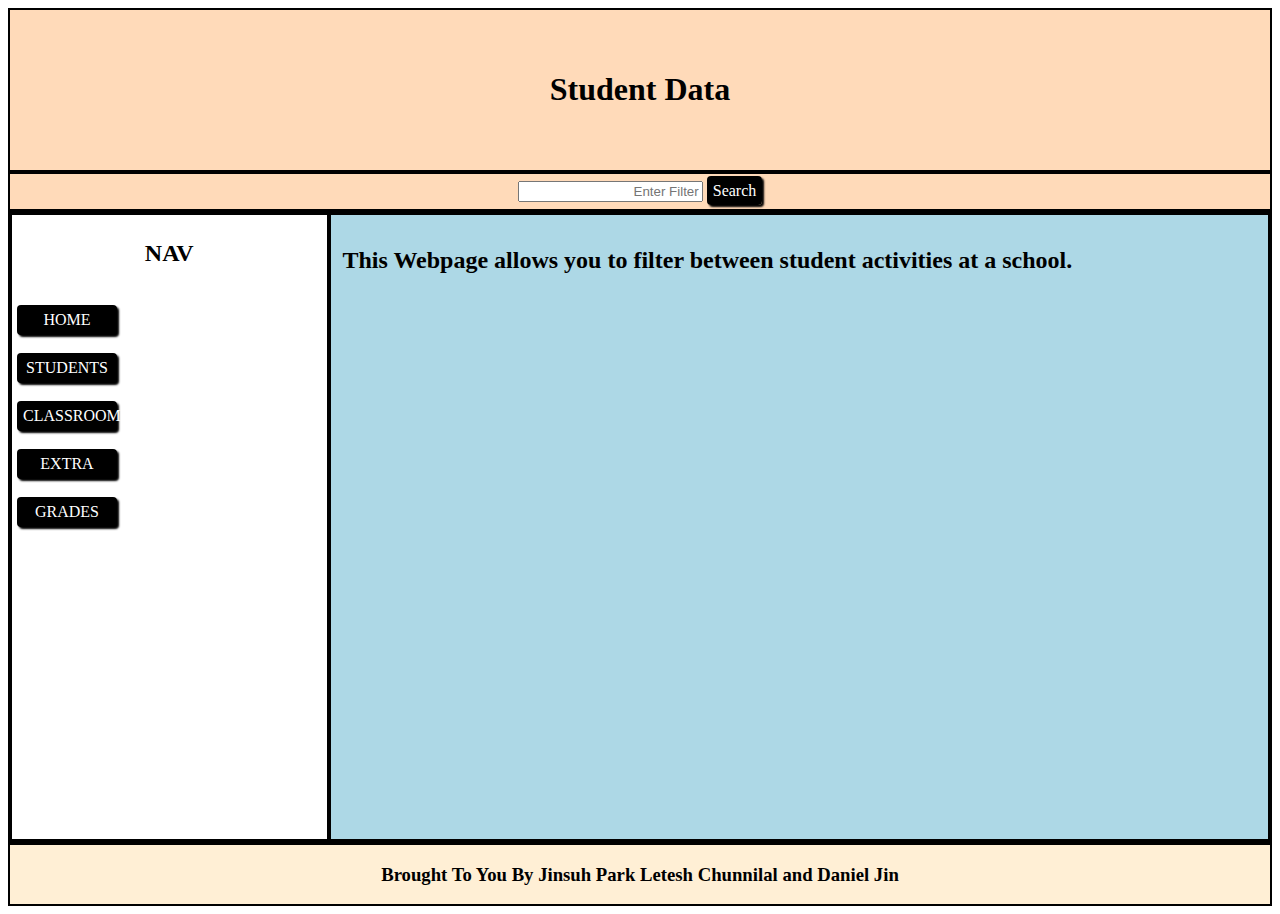
<file: project/Lesson54ClassworkSolution/index.html>
<!DOCTYPE html>
<html>
  <head>
    <title>repl.it</title>
    <link href="style.css" rel="stylesheet" type="text/css" />
	<script src="https://ajax.googleapis.com/ajax/libs/jquery/3.6.0/jquery.min.js"></script>
    <script src="http://100.80.142.169:8700/Students"></script>

    
  </head>
  <body onload="init()">
    <div >
      <!--  Header or Banner -->
      <div id="header">
        <h1> Student Data </h1>
      </div>
      
      <div class='searchpanel'>	
          
          <input style="flex:2;text-align:right;" type="text" 
            id="city" placeholder="Enter Filter" >      
          <a class="button" onclick="filter()"> Search </a><br>


      </div>
	  

      <div class="container">
        <!--  nav bar -->
        <nav id='nav'>
          <H2>NAV</H2><br> 
          <div>
            <a href="index.html" class="button">HOME</a> <br> <a href="students.html" class="button">STUDENTS</a> <br> <a href="classroom.html" class="button">CLASSROOM</a> <br> <a href="extracurricular.html" class="button">EXTRA</a>
			<br> <a href="grade.html" class="button">GRADES</a>
          </div>
        </nav>
        
        <div id='mainpanel' class="container">
         <h2> This Webpage allows you to filter between student activities at a school. </h3>
        </div>
      </div>

      <div id='foot'>
        <h3> Brought To You By Jinsuh Park Letesh Chunnilal and Daniel Jin </h3>
      </div>

    </div>
    
  </body>
</html>
</file>
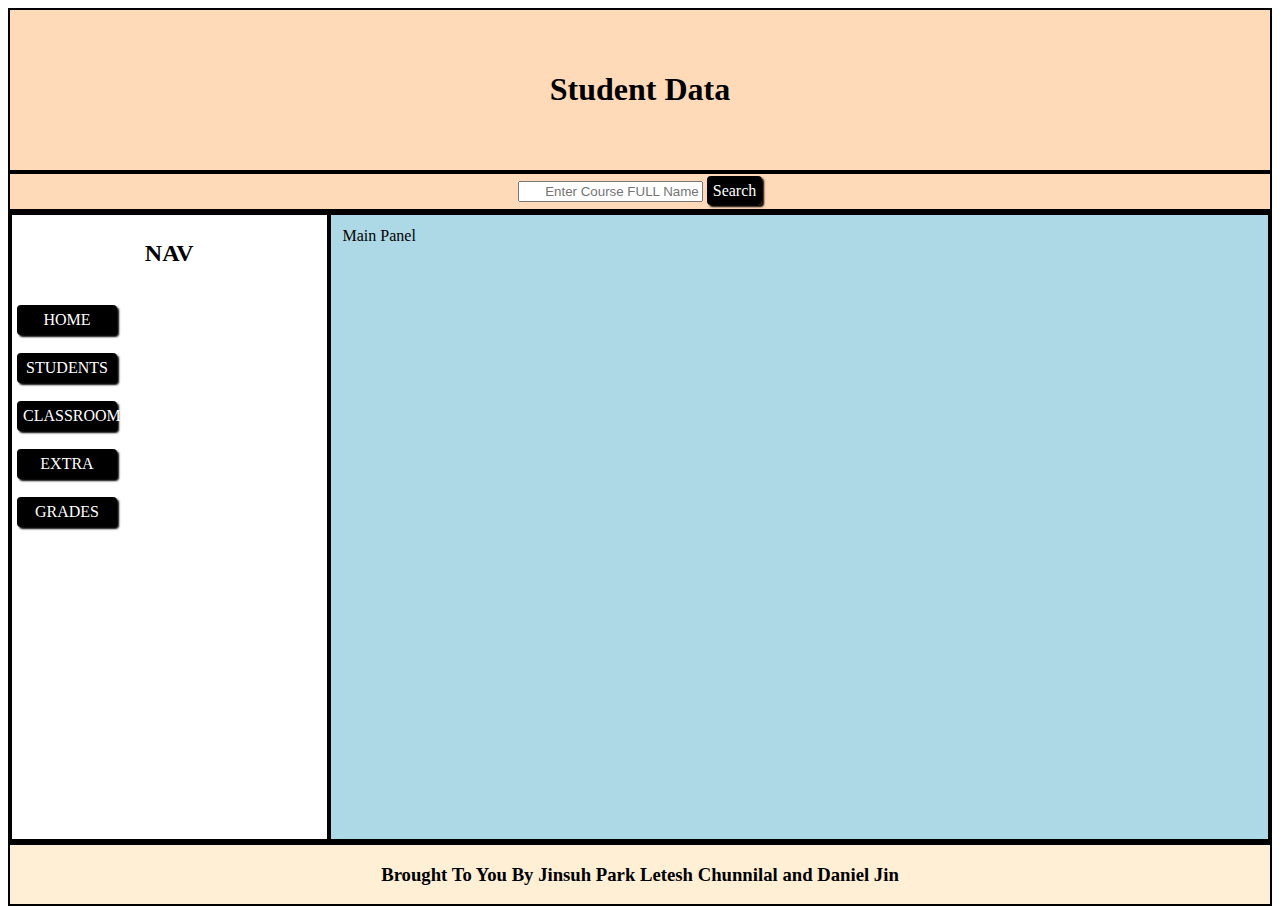
<file: project/Lesson54ClassworkSolution/classroom.html>
<!DOCTYPE html>
<html>
  <head>
    <title>repl.it</title>
    <link href="style.css" rel="stylesheet" type="text/css" />
	<script src="https://ajax.googleapis.com/ajax/libs/jquery/3.6.0/jquery.min.js"></script>
    <script src="http://100.80.142.169:8700/Classrooms"></script>

    <script src="classroom.js"></script>
  </head>
  <body onload="init()">
    <div >
      <!--  Header or Banner -->
      <div id="header">
        <h1> Student Data </h1>
      </div>
      
      <div class='searchpanel'>	
          
          <input style="flex:2;text-align:right;" type="text" 
            id="teach" placeholder="Enter Course FULL Name" >      
          <a class="button" onclick="filter()"> Search </a><br>


      </div>
	  

      <div class="container">
        <!--  nav bar -->
        <nav id='nav'>
          <H2>NAV</H2><br> 
          <div>
            <a href="index.html" class="button">HOME</a> <br> <a href="students.html" class="button">STUDENTS</a> <br> <a href="classroom.html" class="button">CLASSROOM</a> <br> <a href="extracurricular.html" class="button">EXTRA</a>
			<br> <a href="grade.html" class="button">GRADES</a>
          </div>
        </nav>
        
        <div id='mainpanel' class="container">
          Main Panel
        </div>
      </div>

      <div id='foot'>
        <h3> Brought To You By Jinsuh Park Letesh Chunnilal and Daniel Jin </h3>
      </div>

    </div>
    
  </body>
</html>
</file>
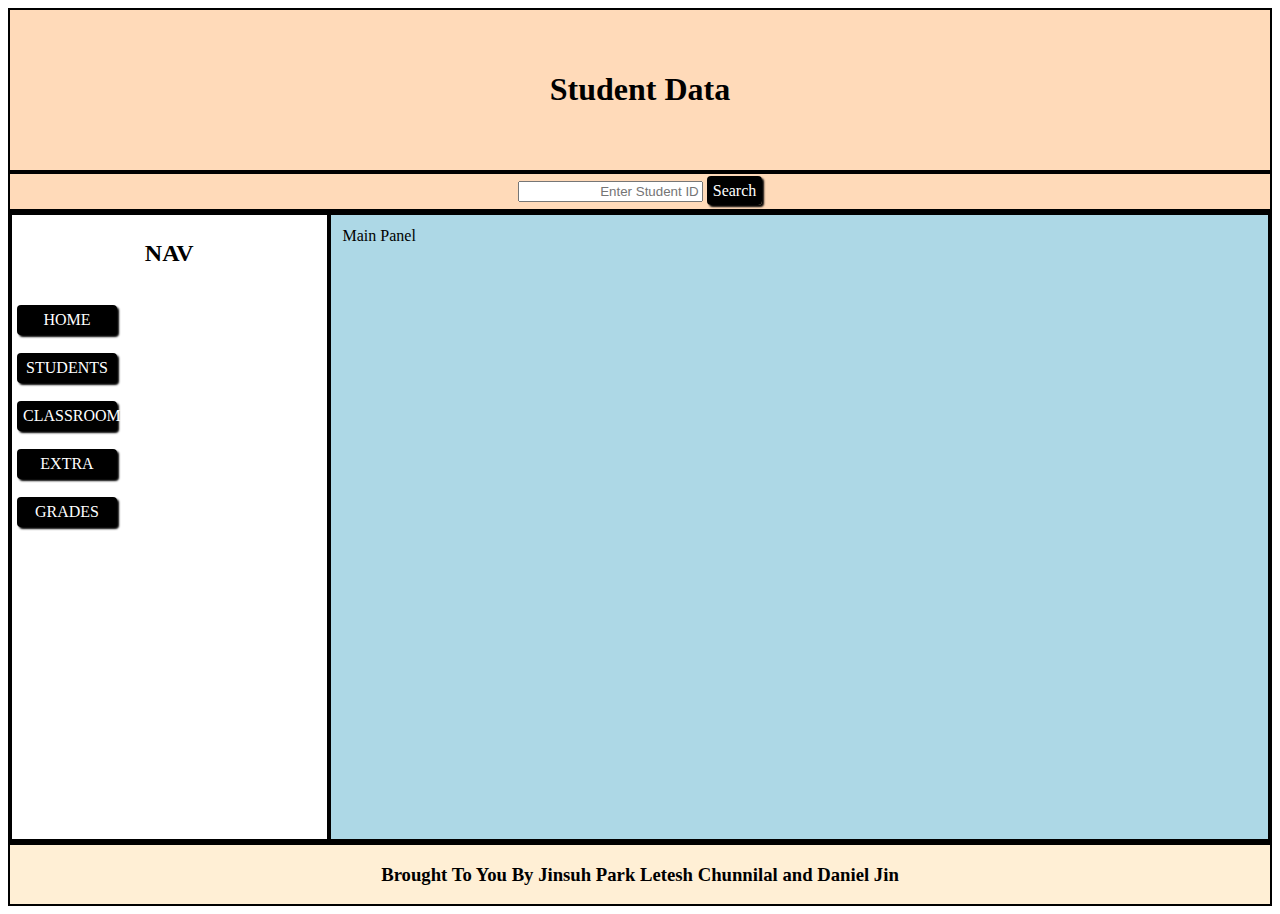
<file: project/Lesson54ClassworkSolution/extracurricular.html>
<!DOCTYPE html>
<html>
  <head>
    <title>repl.it</title>
    <link href="style.css" rel="stylesheet" type="text/css" />
	<script src="https://ajax.googleapis.com/ajax/libs/jquery/3.6.0/jquery.min.js"></script>
    <script src="http://100.80.142.169:8700/Extracurriculars"></script>

    <script src="extracurricular.js"></script>
  </head>
  <body onload="init()">
    <div >
      <!--  Header or Banner -->
      <div id="header">
        <h1> Student Data </h1>
      </div>
      
      <div class='searchpanel'>	
          
          <input style="flex:2;text-align:right;" type="text" 
            id="extra" placeholder="Enter Student ID" >      
          <a class="button" onclick="filter()"> Search </a><br>


      </div>
	  

      <div class="container">
        <!--  nav bar -->
        <nav id='nav'>
          <H2>NAV</H2><br> 
          <div>
            <a href="index.html" class="button">HOME</a> <br> <a href="students.html" class="button">STUDENTS</a> <br> <a href="classroom.html" class="button">CLASSROOM</a> <br> <a href="extracurricular.html" class="button">EXTRA</a>
			<br> <a href="grade.html" class="button">GRADES</a>
          </div>
        </nav>
        
        <div id='mainpanel' class="container">
          Main Panel
        </div>
      </div>

      <div id='foot'>
        <h3> Brought To You By Jinsuh Park Letesh Chunnilal and Daniel Jin </h3>
      </div>

    </div>
    
  </body>
</html>
</file>
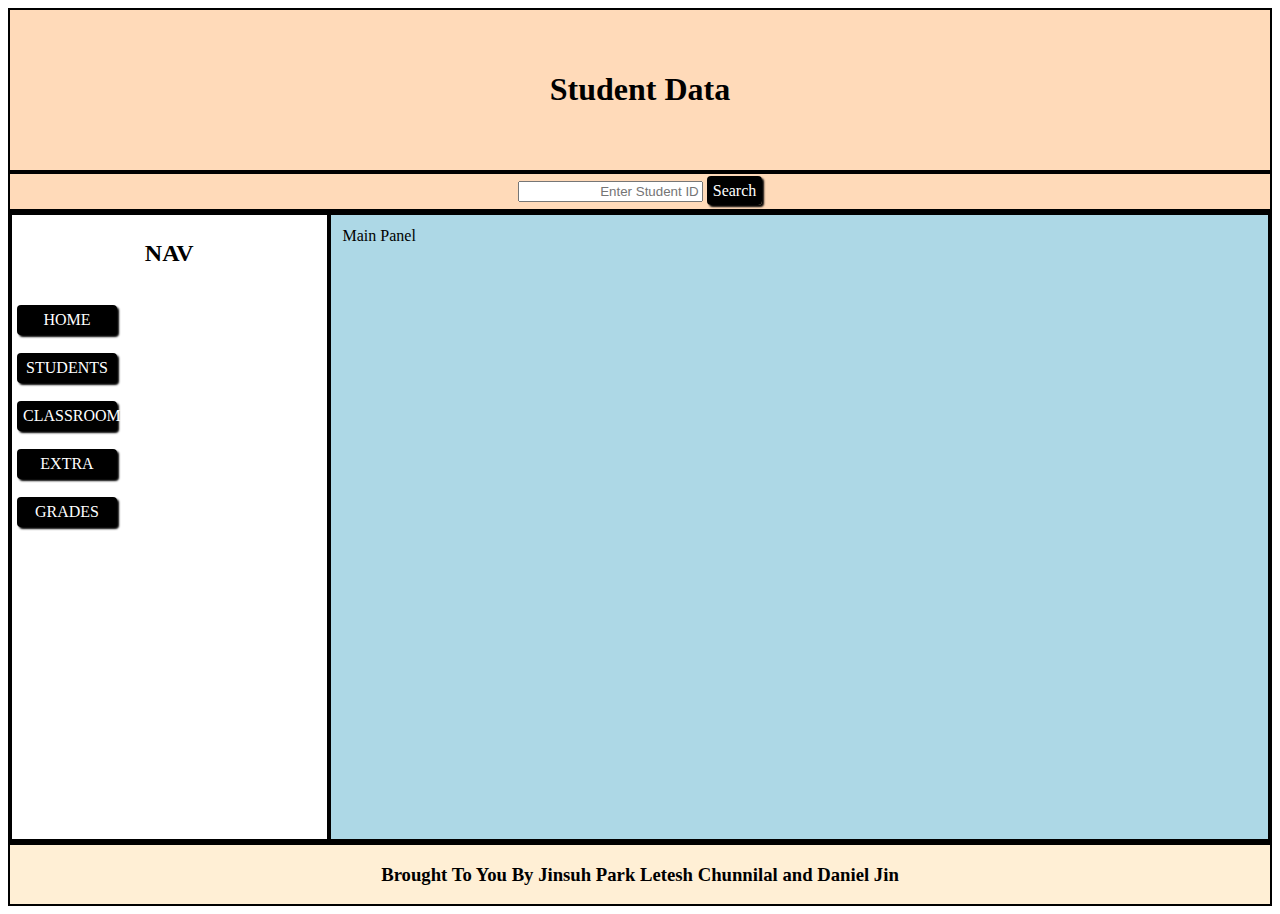
<file: project/Lesson54ClassworkSolution/grade.html>
<!DOCTYPE html>
<html>
  <head>
    <title>repl.it</title>
    <link href="style.css" rel="stylesheet" type="text/css" />
	<script src="https://ajax.googleapis.com/ajax/libs/jquery/3.6.0/jquery.min.js"></script>
    <script src="http://100.80.142.169:8700/Grades"></script>

    <script src="grade.js"></script>
  </head>
  <body onload="init()">
    <div >
      <!--  Header or Banner -->
      <div id="header">
        <h1> Student Data </h1>
      </div>
      
      <div class='searchpanel'>	
          
          <input style="flex:2;text-align:right;" type="text" 
            id="grad" placeholder="Enter Student ID" >      
          <a class="button" onclick="filter()"> Search </a><br>


      </div>
	  

      <div class="container">
        <!--  nav bar -->
        <nav id='nav'>
          <H2>NAV</H2><br> 
          <div>
           <a href="index.html" class="button">HOME</a> <br> <a href="students.html" class="button">STUDENTS</a> <br> <a href="classroom.html" class="button">CLASSROOM</a> <br> <a href="extracurricular.html" class="button">EXTRA</a>
			<br> <a href="grade.html" class="button">GRADES</a>
          </div>
        </nav>
        
        <div id='mainpanel' class="container">
          Main Panel
        </div>
      </div>

      <div id='foot'>
        <h3> Brought To You By Jinsuh Park Letesh Chunnilal and Daniel Jin </h3>
      </div>

    </div>
    
  </body>
</html>
</file>
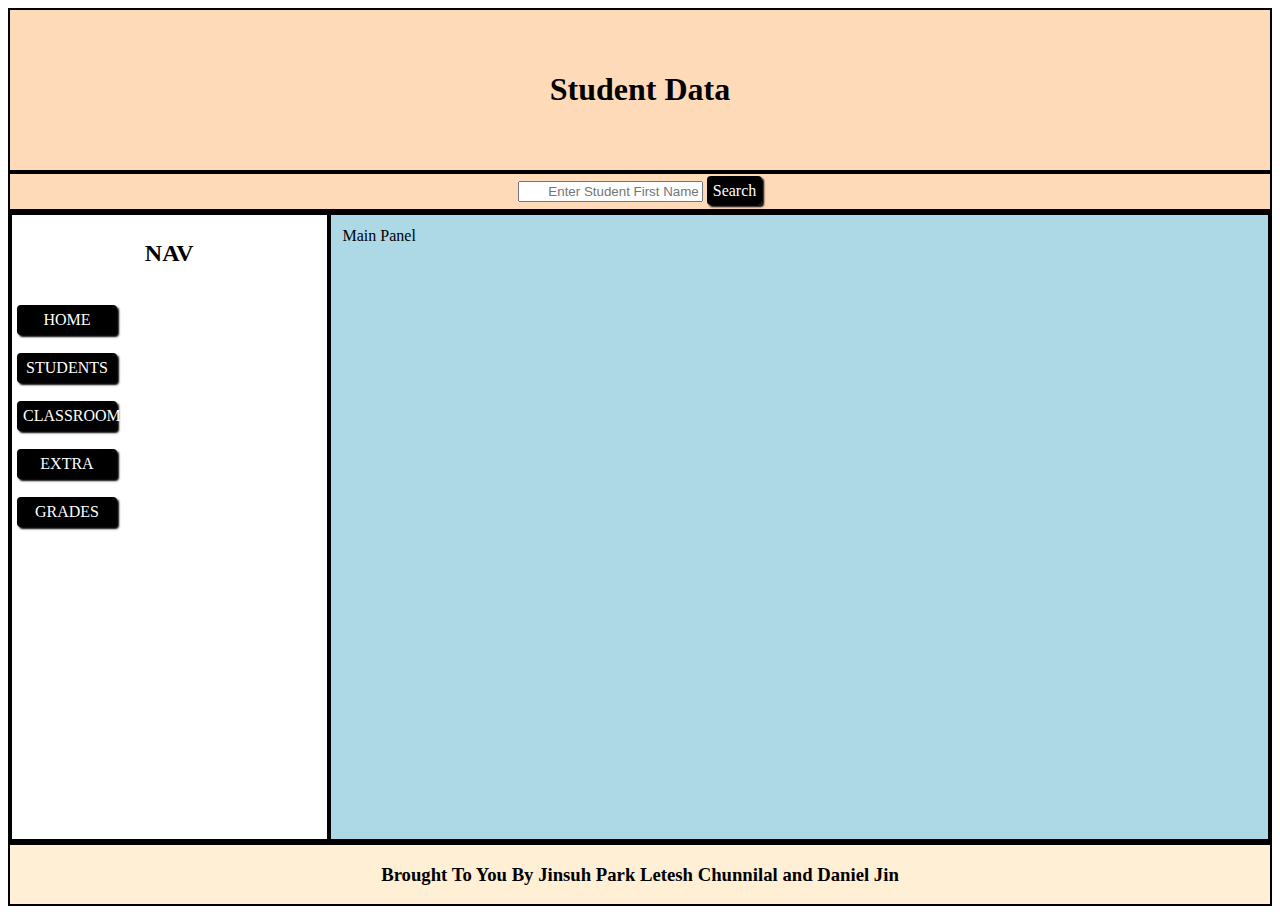
<file: project/Lesson54ClassworkSolution/students.html>
<!DOCTYPE html>
<html>
  <head>
    <title>repl.it</title>
    <link href="style.css" rel="stylesheet" type="text/css" />
	<script src="https://ajax.googleapis.com/ajax/libs/jquery/3.6.0/jquery.min.js"></script>
    <script src="http://100.80.142.169:8700/Students"></script>

    <script src="students.js"></script>
  </head>
  <body onload="init()">
    <div >
      <!--  Header or Banner -->
      <div id="header">
        <h1> Student Data </h1>
      </div>
      
      <div class='searchpanel'>	
          
          <input style="flex:2;text-align:right;" type="text" 
            id="stud" placeholder="Enter Student First Name" >      
          <a class="button" onclick="filter()"> Search </a><br>


      </div>
	  

      <div class="container">
        <!--  nav bar -->
        <nav id='nav'>
          <H2>NAV</H2><br> 
          <div>
            <a href="index.html" class="button">HOME</a> <br> <a href="students.html" class="button">STUDENTS</a> <br> <a href="classroom.html" class="button">CLASSROOM</a> <br> <a href="extracurricular.html" class="button">EXTRA</a>
			<br> <a href="grade.html" class="button">GRADES</a>
          </div>
        </nav>
        
        <div id='mainpanel' class="container">
          Main Panel
        </div>
      </div>

      <div id='foot'>
        <h3> Brought To You By Jinsuh Park Letesh Chunnilal and Daniel Jin </h3>
      </div>

    </div>
    
  </body>
</html>
</file>
<file: project/Lesson54ClassworkSolution/style.css>
/*
div{
  padding: 20px;
  text-align: center;
  border: solid 2px black;
}
*/
#header{
  padding: 40px;
  text-align: center;
  border: solid 2px black;
  background-color:PeachPuff;
}
#nav{
  
  flex:1;
  padding: 5px;
  text-align: center;
  border: solid 2px black;
  background-color:white;
  min-height:500px;
}
#nav div{
  display:flex;
  flex-direction: column;
  width:100px;
  text-align: center;
}

.container{
  display:flex;
  flex-wrap: wrap;
  text-align: center;
  border: solid 2px black;
}

.searchpanel{
  text-align: center;
  padding: 7px;
  border: solid 2px black;
  background-color:peachpuff;
}
#mainpanel{
  flex:3;
  padding: 12px;
  text-align: center;
  border: solid 2px black;
  min-height:600px;
  background-color:lightblue;
}
#mainpanel2{
  flex:3;
  padding: 12px;
  text-align: center;
  border: solid 2px black;
  min-height:600px;
  background-color:lightblue;
}

#foot{
  border: solid 2px black;
  background-color:PapayaWhip;
  text-align: center;
}

.card{
  /*flex:1; can create uneven cards*/
  width: 250px;
  margin:8px;
  padding:5px;
  border:1px solid gray;
  text-align:center;
}

/* CSS Style to create a button */

.button{
  text-decoration:none;
  background-color:black;
  color:white;
  border-radius:4px;
  padding:6px;
  box-shadow:2px 2px 2px black;
}
.button:hover{
  background-color:cornflowerblue;
}

.flip-card {
  background-color: transparent;
  width: 300px;
  height: 200px;
  border: 1px solid #f1f1f1;
  perspective: 1000px; /* Remove this if you don't want the 3D effect */
}

/* This container is needed to position the front and back side */
.flip-card-inner {
  position: relative;
  width: 100%;
  height: 100%;
  text-align: center;
  transition: transform 0.8s;
  transform-style: preserve-3d;
}

/* Do an horizontal flip when you move the mouse over the flip box container */
.flip-card:hover .flip-card-inner {
  transform: rotateY(180deg);
}

/* Position the front and back side */
.flip-card-front, .flip-card-back {
  position: absolute;
  width: 100%;
  height: 100%;
  -webkit-backface-visibility: hidden; /* Safari */
  backface-visibility: hidden;
}

/* Style the front side (fallback if image is missing) */
.flip-card-front {
  background-color: #bbb;
  color: black;
}

/* Style the back side */
.flip-card-back {
  background-color: dodgerblue;
  color: white;
  transform: rotateY(180deg);
}
</file>
